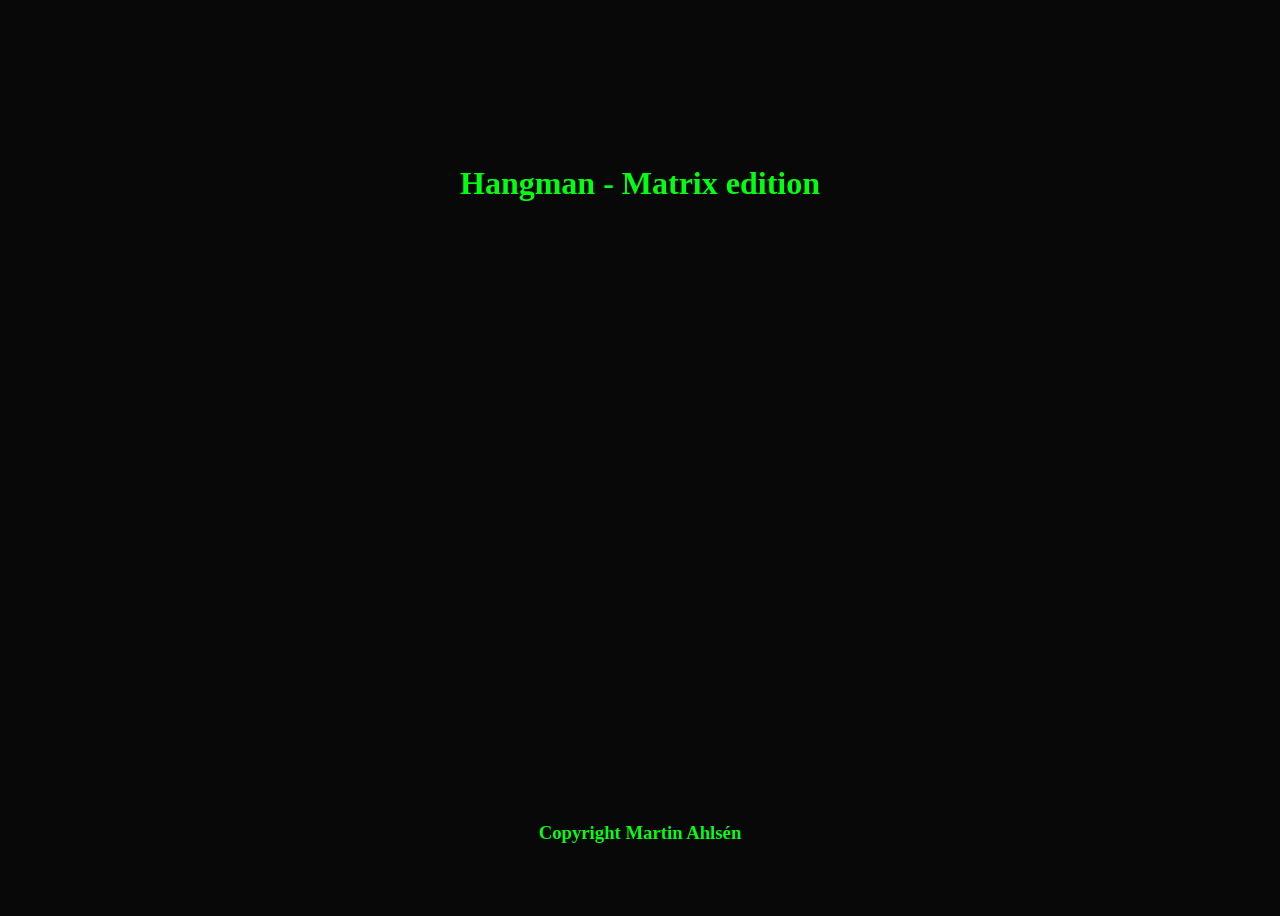
<file: index.html>
<!DOCTYPE html>
<html lang="en">
  <head>
    <meta charset="UTF-8" />
    <meta http-equiv="X-UA-Compatible" content="IE=edge" />
    <meta name="viewport" content="width=device-width, initial-scale=1.0" />
    <title>Hangman</title>
    <link rel="stylesheet" href="./styles/hangman.css" />
    <script defer src="./js/clean.js" defer></script>
  </head>

  <body>
    <header>
      <h1>Hangman - Matrix edition</h1>
    </header>
    <footer>
      <h3>Copyright Martin Ahlsén</h3>
    </footer>
  </body>
</html>
</file>
<file: styles/hangman.css>
body {
    height: 100vh;
    box-sizing: border-box;
    display: flex;
    justify-content: space-between;
    flex-direction: column;
    background-color: rgba(0, 0, 0, 0.969);
    color: #00ff11;
}

header {
    display: flex;
    height: 150px;
    align-items: center;
    justify-content: center;
    padding-top: 100px;
}

main-content {
    display: flex;
    flex: 1 0 auto;
    align-items: center;
    justify-content: center;
}

card {
    display: flex;
    flex: auto;
    flex-direction: column;
    padding: 24px;
    align-items: center;
    justify-content: center;
}

.blue-pill {
    color: blue;
}

.red-pill {
    color: red;
}

footer {
    display: flex;
    height: 150px;
    align-items: center;
    justify-content: center;
}
</file>
